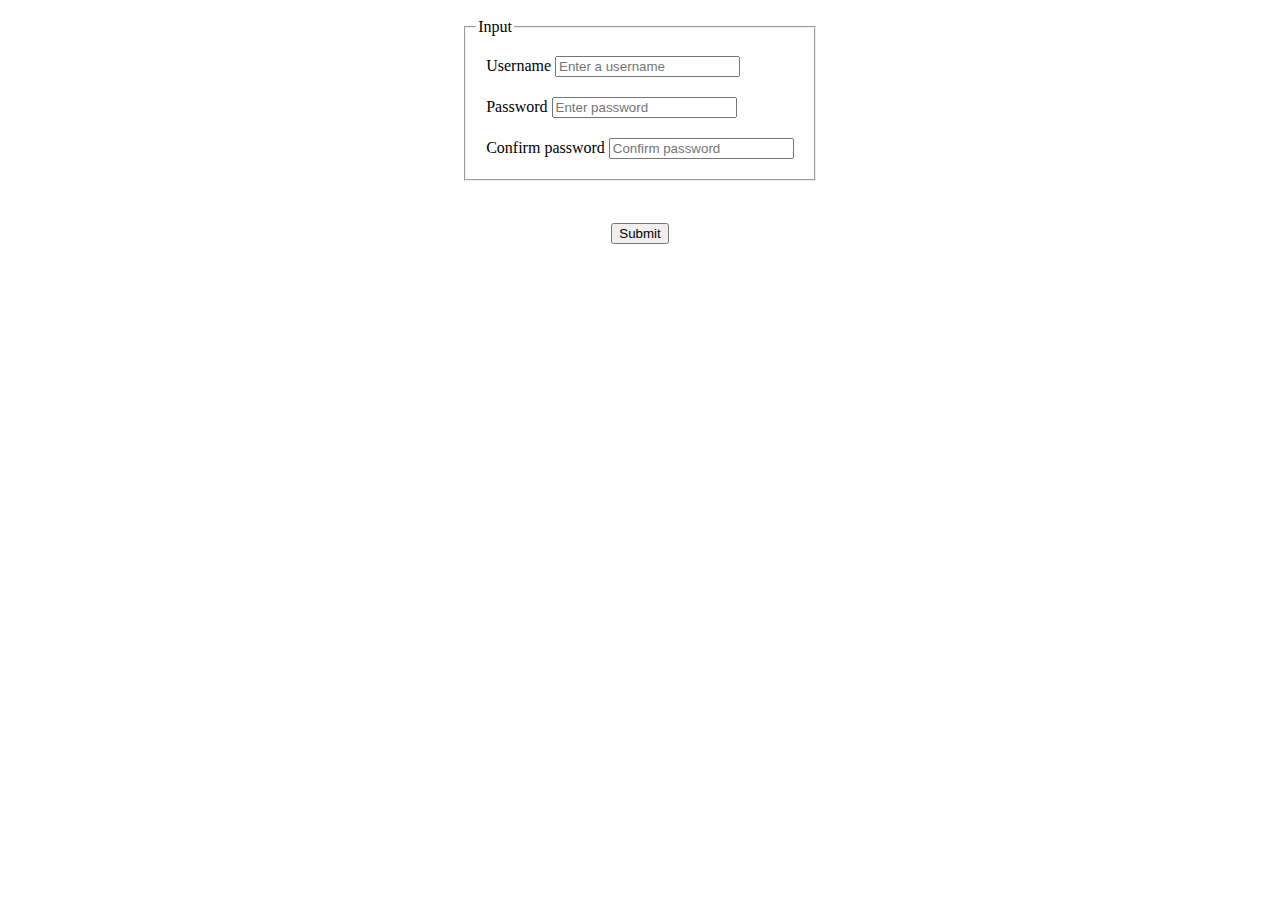
<file: ex5/index.html>
<!DOCTYPE html>
<html lang="en">
<head>
    <meta charset="UTF-8">
    <title>EX5</title>
    <link rel="stylesheet" type="text/css" href="defined-styles.css">
    <script src="utility.js"></script>
</head>
<body>

<form name="userInput" id="userInputForm" onsubmit="return validate()" action="backend.php" method="post">
    <div class="form-container">
        <fieldset class="fieldset-container">
            <legend>Input</legend>

            <div class="input-container">
                <label for="usernameInput">Username</label>
                <input type="text"
                       name="username"
                       id="usernameInput"
                       minlength="3"
                       maxlength="10"
                       placeholder="Enter a username"
                       required
                       pattern="\w+"
                       title="Username with length between 3 and 10. Allowed chars: letters, digits and _"/>
            </div>

            <div class="input-container">
                <label for="passwordInput">Password</label>
                <input type="password" name="password" id="passwordInput" minlength="6" placeholder="Enter password" required
                       title="Password with min length of 6. Required at least 1 char from all of the following: A-Z, a-z and 0-9"/>
            </div>

            <div class="input-container">
                <label for="passwordInputRepeated">Confirm password</label>
                <input type="password" name="passwordRepeated" id="passwordInputRepeated" minlength="6" placeholder="Confirm password"
                       required/>
            </div>
        </fieldset>

        <p id="inputValidationResult" class="error"></p>

        <div>
            <button>Submit</button>
        </div>
    </div>
</form>

</body>
</html>
</file>
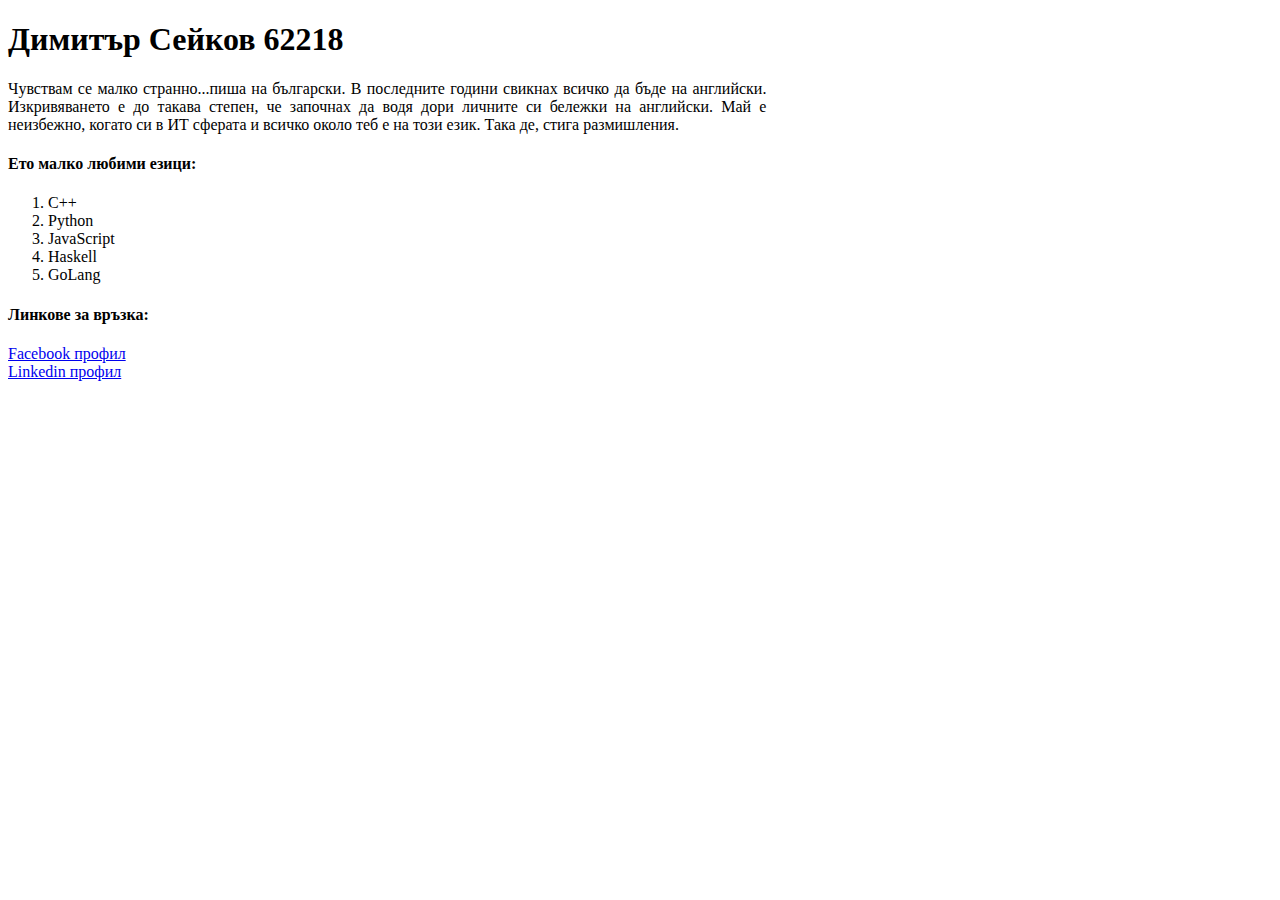
<file: 62218_Dimitar_Seykov.html>
<!DOCTYPE html>
<html>
    <head>
        <meta charset="UTF-8">
        <title>
            Домашна Работа №0 Димитър Сейков 62218
        </title>
    </head>
    <body>
        <h1>Димитър Сейков 62218</h1>
        <p style="width: 60%; text-align: justify">Чувствам се малко странно...пиша на български. В последните години свикнах всичко да бъде на английски.
            Изкривяването е до такава степен, че започнах да водя дори личните си бележки на английски. Май е
            неизбежно, когато си в ИТ сферата и всичко около теб е на този език. Така де, стига размишления.
        </p>
        <h4>Ето малко любими езици:</h4>
        <ol>
            <li>C++</li>
            <li>Python</li>
            <li>JavaScript</li>
            <li>Haskell</li>
            <li>GoLang</li>
        </ol>
        <h4>Линкове за връзка:</h4>
        <a href="https://www.facebook.com/people/Dimitar-Seykov/100000432925604">Facebook профил</a>
        <br>
        <a href="https://www.linkedin.com/in/dimitar-seykov">Linkedin профил</a>
    </body>
</html>
</file>
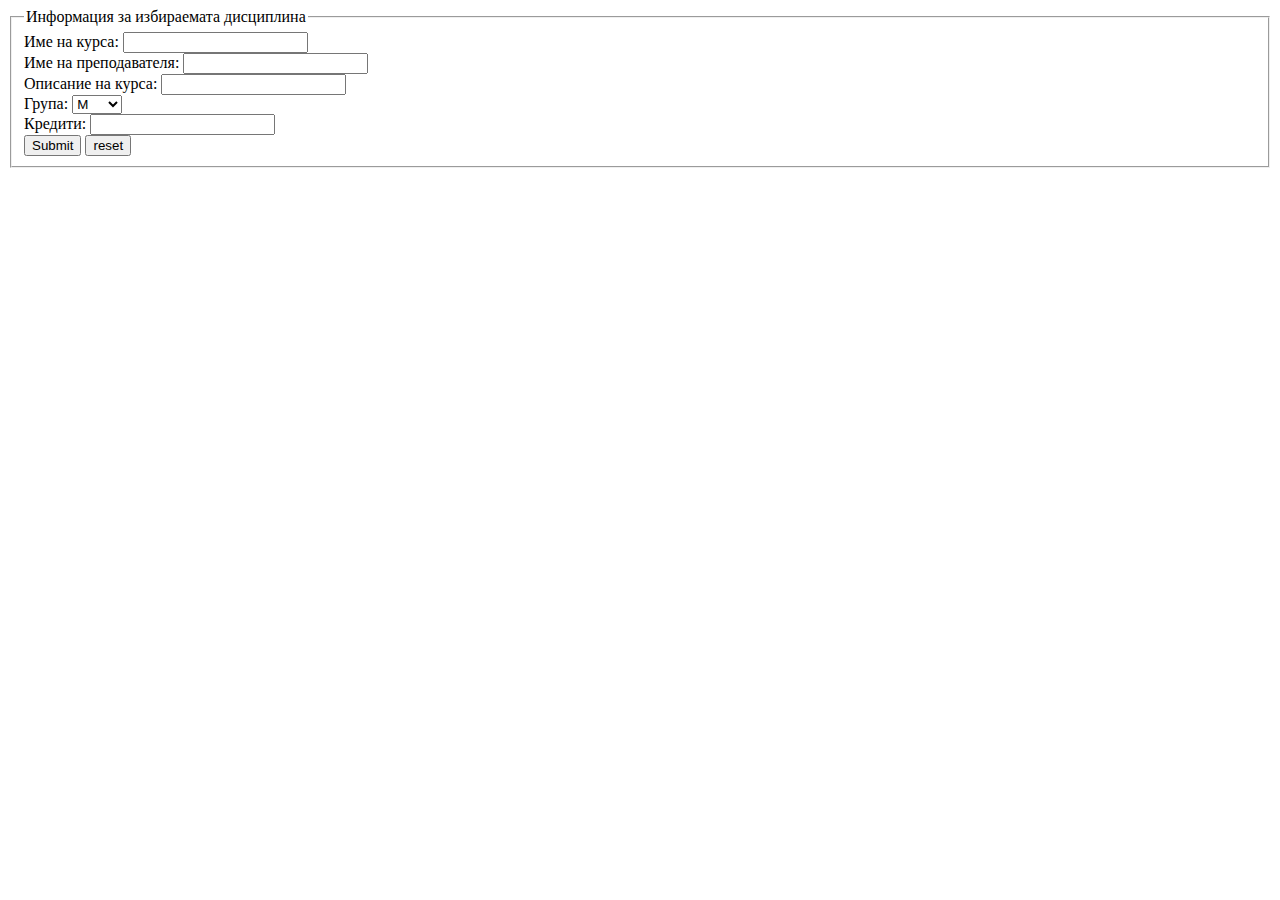
<file: forms.html>
<!DOCTYPE html>
<html lang="bg">
    <head>
        <meta content="text/html; charset=UTF-8" http-equiv="Content-Type" >
        <title> Форми </title>
    </head>
    <body>
     <form method="post" action="forms.php">
     <fieldset>
     <legend> Информация за избираемата дисциплина </legend>
        <label for="courseTitle">Име на курса:</label>
         <input id="coursetitle" name="title" require> </br>
        <label for ="teacherName">Име на преподавателя:</label>
         <input id="teacherName" name="name" require ></br>
        <label for ="description">Описание на курса:</label>
         <input id="description" name="description" require ></br>
        <label for ="group">Група:</label>
        <select id="group" name="group">
            <option value="М">М </option>
            <option value="ПМ">ПМ </option>
            <option value="ОКН">ОКН </option>
            <option value="ЯКН">ЯКН </option>
            </select></br>
            <label for ="credits">Кредити:</label>
        <input id="credits" name="credits"></br>
        <input type="submit" name="submit">
        <input type = "reset"  id = "reset" value = "reset"/>
     </fieldset>
     </form>
    </body>
</html>
</file>
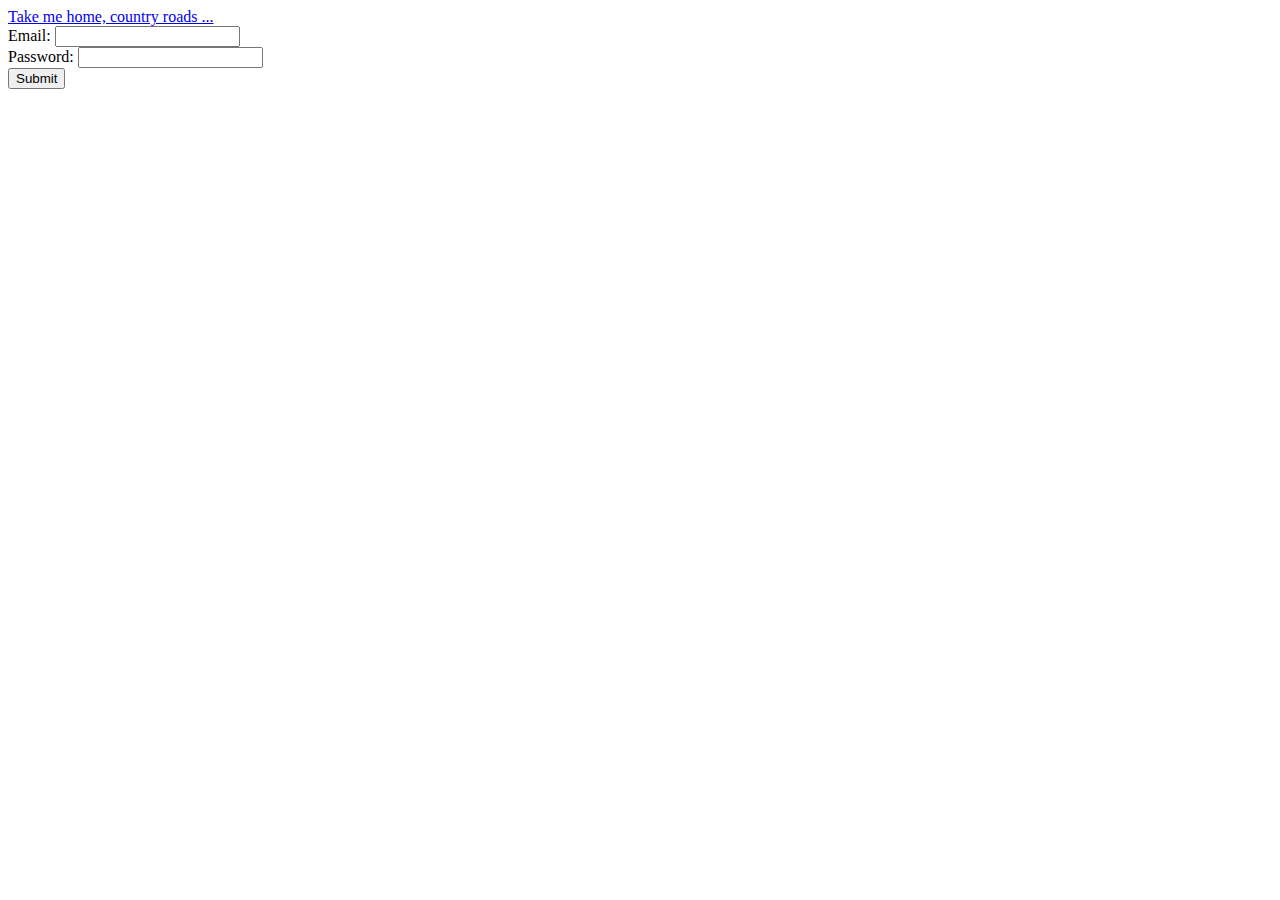
<file: hello-security/login.html>
<!DOCTYPE html>
<html lang="en">
<head>
    <title>Login</title>
</head>
<body>
<a href="index.php"> Take me home, country roads ... </a> <br>
<form method="post" action="./login-controller.php">
    <label for="email">Email:</label>
    <input id="email" name="email">
    <br>
    <label for="password">Password:</label>
    <input id="password" type="password" name="password">
    <br>
    <button> Submit</button>
</form>
</body>
</html>
</file>
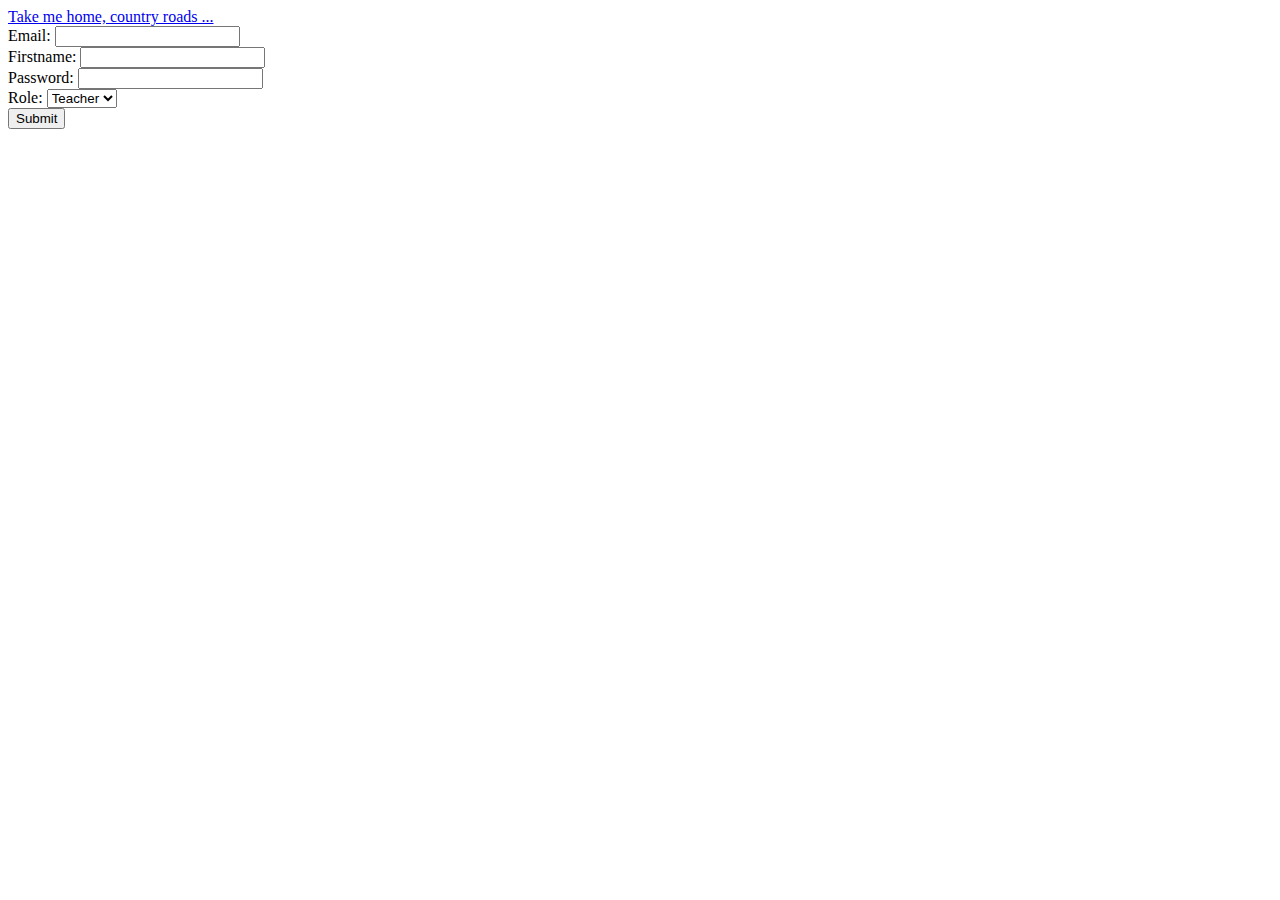
<file: hello-security/signup.html>
<!DOCTYPE html>
<html lang="en">
<head>
    <title>Signup</title>
</head>
<body>
<a href="index.php"> Take me home, country roads ... </a> <br>
<form method="post" action="./signup-controller.php">
    <label for="email">Email:</label>
    <input id="email" name="email">
    <br>
    <label for="firstname">Firstname:</label>
    <input id="firstname" name="firstname">
    <br>
    <label for="password">Password:</label>
    <input id="password" type="password" name="password">
    <br>
    <label for="role">Role:</label>
    <select id="role" name="role">
        <Option value="teacher"> Teacher</option>
        <Option value="student"> Student</option>
    </select>
    <br>
    <button> Submit</button>
</form>
</body>
</html>
</file>
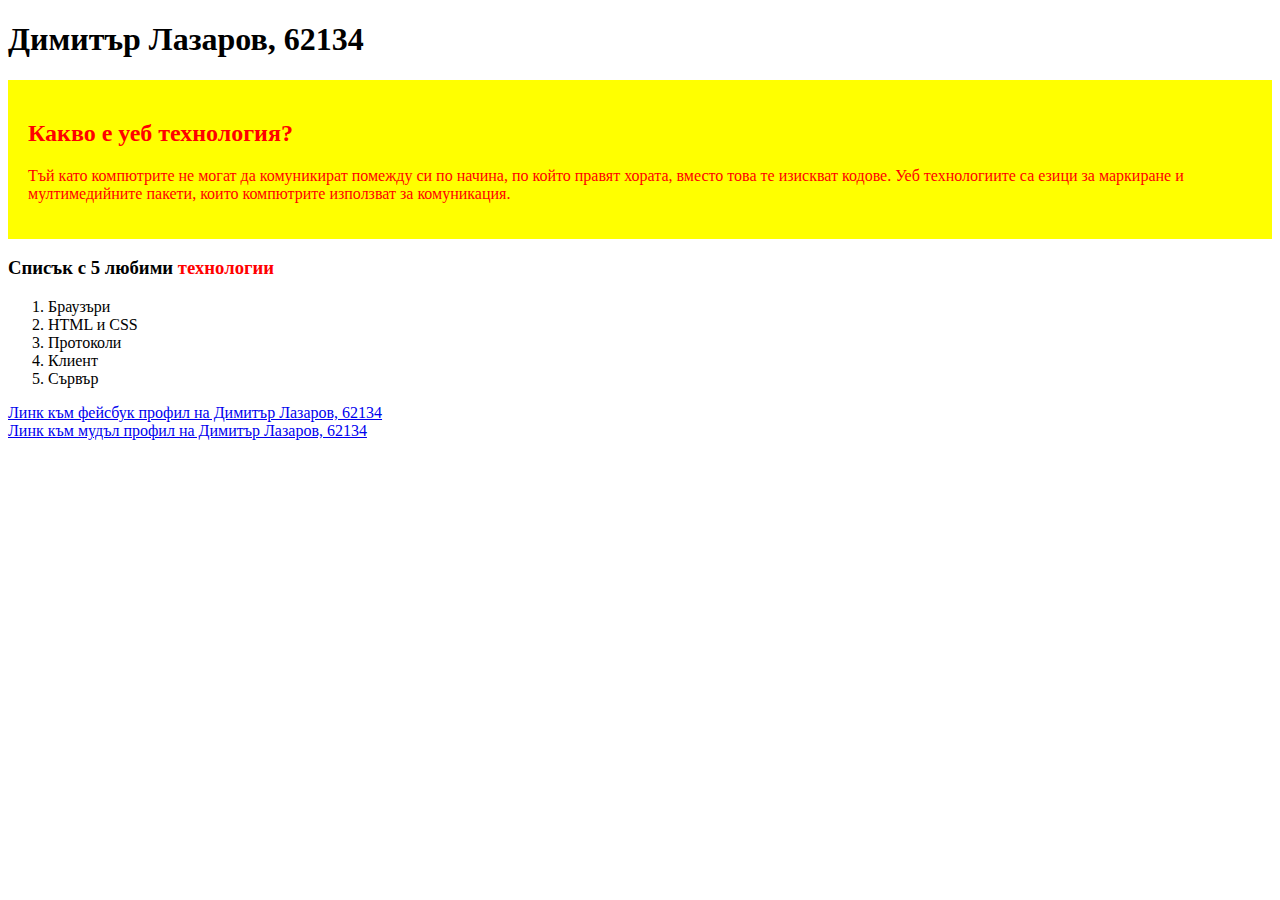
<file: html/62134_Dimitar_Lazarov.html>
<!DOCTYPE html>
<html>
<head>
	<title>Домашна работа 0</title>
	<meta charset="UTF-8"/>
<head>
<body>
	<h1> Димитър Лазаров, 62134 </h1>
	<div style="background-color:yellow;color:red;padding:20px;">
		<h2> Какво е уеб технология? </h2>
		<p> Тъй като компютрите не могат да комуникират помежду си по начина, по който правят хората, вместо това те изискват кодове. Уеб технологиите са езици за маркиране и мултимедийните пакети, които компютрите използват за комуникация. </p>
	</div>

	<h3>Списък с 5 любими <span style="color:red"> технологии </span></h3>
	<ol>
		<li> Браузъри </li>
		<li> HTML и CSS </li>
		<li> Протоколи </li>
		<li> Клиент </li>
		<li> Сървър </li>
	</ol>
	<div>
		<a href="https://www.facebook.com/dimitar.lazarov.50" target="_blank"> Линк към фейсбук профил на Димитър Лазаров, 62134 </a><br/>
		<a href="https://learn.fmi.uni-sofia.bg/user/profile.php?id=12126" target="_blank"> Линк към мудъл профил на Димитър Лазаров, 62134 </a>
	</div>
</body>
</html>
</file>
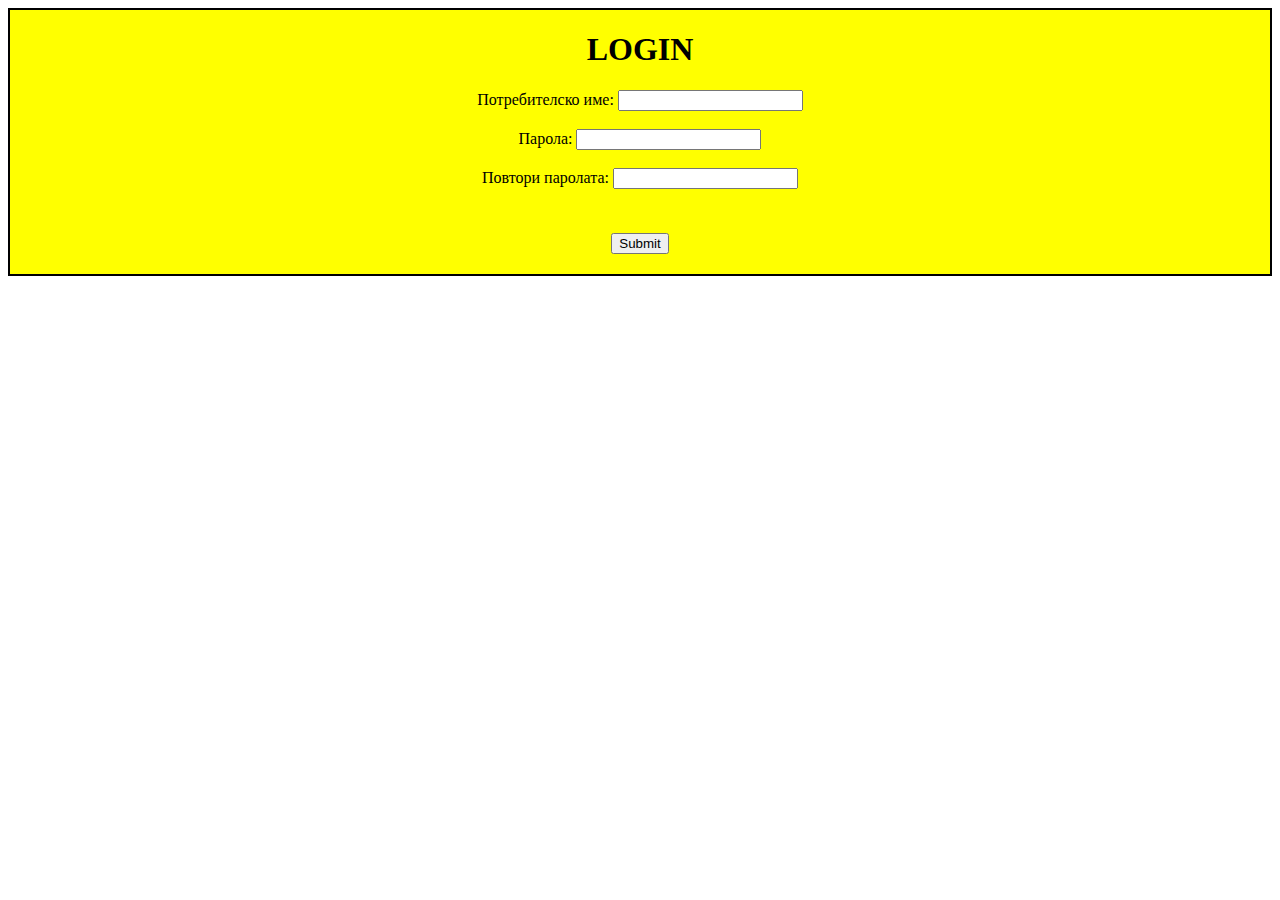
<file: JavaScript_01/JavaScript_01.html>
<!DOCTYPE html>
<html>
	<head>
		<meta charset="UTF-8"/>
		<title>JAVA_01</title>
		<script src="JavaScript_01.js"></script>
		
		<style>
			body
			{
				text-align: center;
			}
			form
			{
				border: 2px solid black;
				background-color:yellow;
			}
		</style>
	</head>
	<body>
		<form method="post" action="register.php" onsubmit="return validate()">
		<h1> LOGIN </h1>

		<label for="Username">Потребителско име: </label>
		<input type="text" id="Username" name="username"><br>
		<label id="invalidUsername"></label><br>
		
		<label for="Password">Парола: </label>
		<input type="text" id="Password" name="passwd"><br>
		<label id="invalidPassword"></label><br>
		
		<label for="Confirm_Password">Повтори паролата: </label>
		<input type="text" id="Confirm_Password" name="password_conf"><br>
		<label id="invalidConfirmPassword"></label><br>
			
		<h2><input type="submit" value="Submit"><h2>
	</body>
</html>
</file>
<file: ex5/defined-styles.css>
.form-container {
    display: flex;
    flex-direction: column;
    align-items: center;
}

.fieldset-container {
    display: flex;
    flex-direction: column;
    padding: 10px;
    margin: 10px;
}

.input-container {
    margin: 10px;
}

p.error {
    color: darkred;
}
</file>
